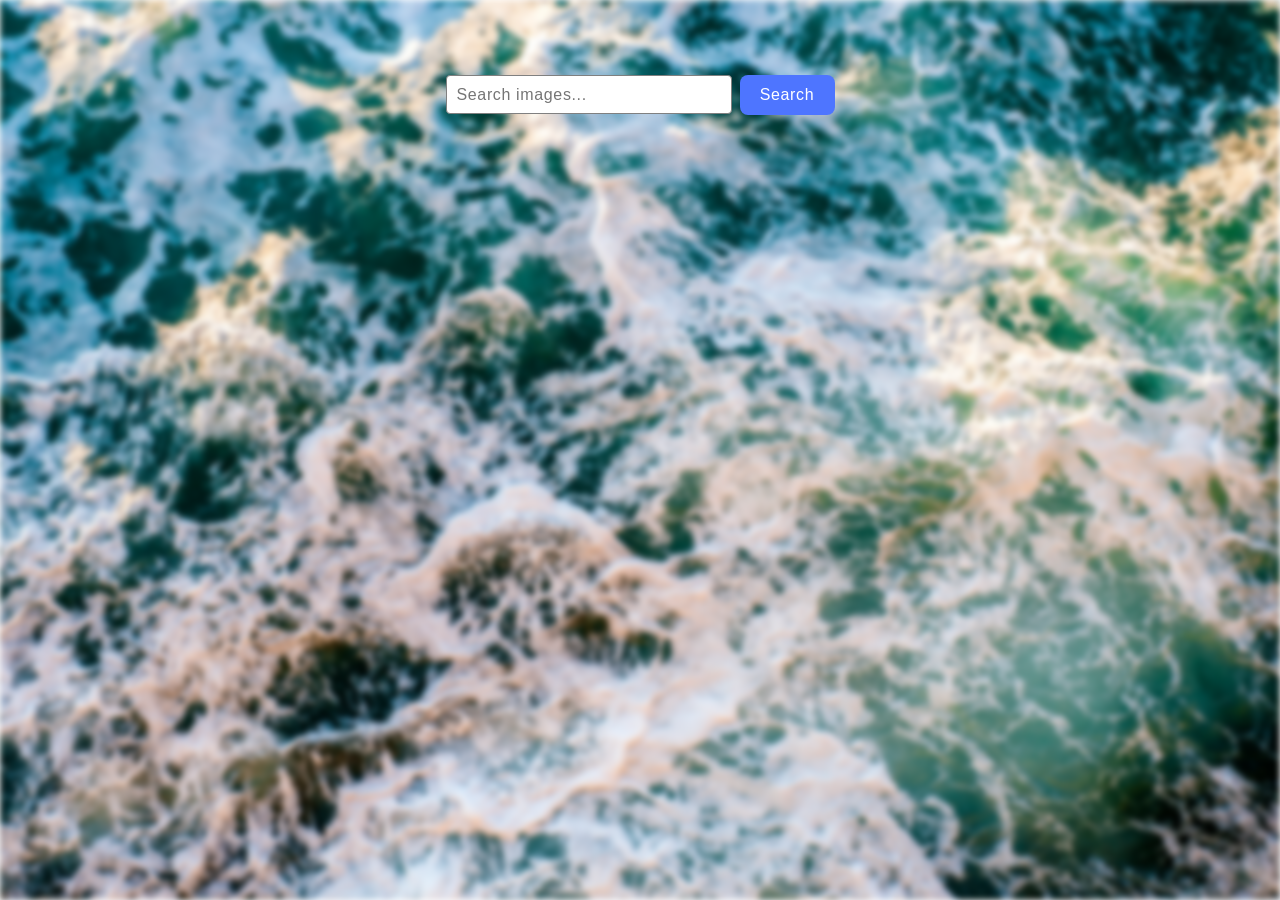
<file: src/index.html>
<!DOCTYPE html>
<html lang="en">
  <head>
    <meta charset="UTF-8" />
    <link rel="icon" type="image/svg+xml" href="/favicon.svg" />
    <meta name="viewport" content="width=device-width, initial-scale=1.0" />
    <title>GO IT HW11</title>
    <link rel="stylesheet" href="./css/styles.css" />
  </head>
  <body>
    <main>
      <div class="container">
        <form class="form">
          <label>
            <input
              class="input"
              type="text"
              name="search-text"
              placeholder="Search images..."
              required
            />
          </label>
          <button class="btn-search" type="submit">Search</button>
        </form>
        <span class="loader">Loading...</span>
        <ul class="gallery"></ul>
        <button class="btn-more" type="button" style="display: none">
          Load more
        </button>
      </div>
    </main>
    <script type="module" src="./main.js"></script>
  </body>
</html>
</file>
<file: src/css/styles.css>
/**
  |============================
  | include css partials with
  | default @import url()
  |============================
*/
/* Common styles */
@import url('./reset.css');
@import url('./base.css');
@import url('./container.css');
@import url('./animations.css');

/* Sections style */
@import url('./header.css');
@import url('./vite-promo.css');
@import url('./badges.css');
@import url('./back-link.css');
@import url('./footer.css');

body {
  height: 100%;
  margin: 0;
}

body::before {
  content: '';
    position: fixed;
    inset: 0;
  background: url(../img/background-image.jpg);
    background-size: cover;
      background-position: center;
    filter: blur(3px);
    z-index: -1;
}

.container {
  max-width: 1440px;
    margin: 0 auto;
    padding: 40px;
}

.form {
  display: flex;
    flex-direction: row;
    justify-content: center;
    margin-top: 35px;
    gap: 8px;
}

.input {
  height: 35px;
  width: 272px;
    padding-left: 10px;
    font-weight: 500;
    font-size: 16px;
    line-height: 1.5;
    letter-spacing: 0.04em;
    border-radius: 4px;
    border: 1px solid #808080;
    outline: none;
}

.input:hover {
border: 1px solid #000000;
}

.input:focus {
border: 1px solid #4e75ff;
}

.btn-search {
  border-radius: 8px;
  padding: 8px 16px;
  width: 95px;
  height: 40px;
  background-color: #4e75ff;
  color: #fff;
  margin-bottom: 25px;
  font-weight: 500;
  font-size: 16px;
  line-height: 1.5;
  letter-spacing: 0.04em;
  border: none;
}

.btn-search:hover {
background-color: #6C8CFF;
}

.btn-more {
  border-radius: 8px;
  padding: 8px 16px;
  width: 125px;
  height: 40px;
  background-color: #4e75ff;
  color: #fff;
  font-weight: 500;
  font-size: 16px;
  line-height: 1.5;
  letter-spacing: 0.04em;
  border: none;
  margin: 0 auto;
  margin-top: 25px;
  display: block;
}

.gallery {
  display: flex;
  flex-wrap: wrap;
  justify-content: center;
  gap: 24px;
}

.gallery-img {
  width: 360px;
  height: 200px;
  border-top-left-radius: 4px;
  border-top-right-radius: 4px;
  object-fit: cover;
}

.gallery-item {
border: 2px solid #808080;
transition: transform 0.5s ease;
border-radius: 6px;
}

.gallery-item:hover {
  cursor: pointer;
  transform: scale(1.05);
  z-index: 1;
}

.info-list {
display: flex;
max-width: 360px;
gap: auto;
justify-content: space-around;
background-color: rgb(192, 197, 199);
}

.info-item {
display: flex;
flex-direction: column;
font-size: 16px;
  font-weight: 600;
  letter-spacing: 0.04em;
  text-align: center;
  padding: 4px;
}

.info-list > li > span {
  text-align: center;
    display: block;
    font-size: 16px;
    font-weight: 400;
    letter-spacing: 0.04em;
}

.loader {
  display: none;
  margin: 20px auto;
  width: 50px;
  height: 50px;
  border: 6px solid #ccc;
  border-top: 6px solid #333;
  border-radius: 50%;
  animation: spin 1s linear infinite;
}

.loader.visible {
  display: block;
}

.loader.hidden {
  display: none;
}

@keyframes spin {
  to {
    transform: rotate(360deg);
  }
}
</file>
